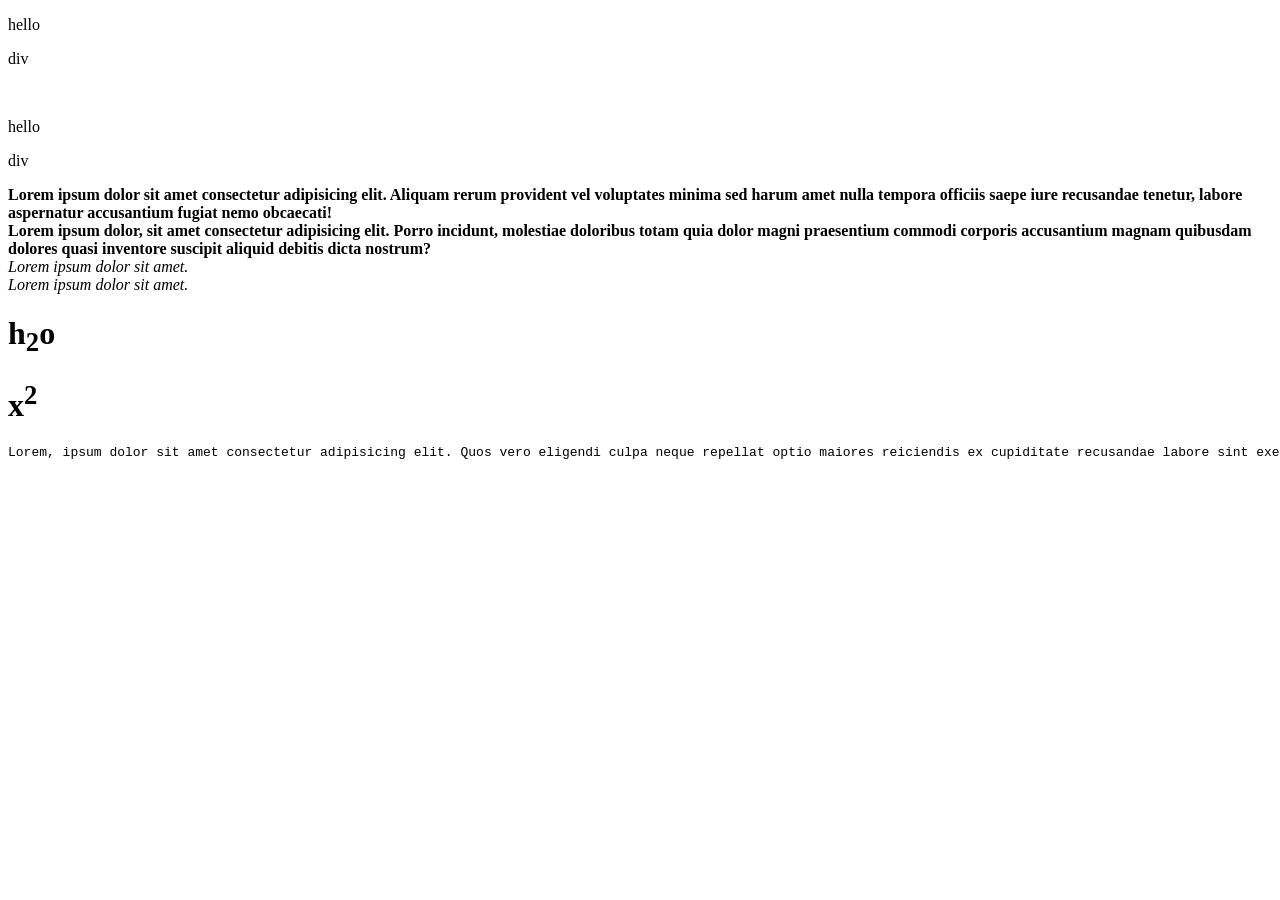
<file: index.html>
<!DOCTYPE html>
<html lang="en">
<head>
    <meta charset="UTF-8">
    <meta name="viewport" content="width=device-width, initial-scale=1.0">
    <title>My Website</title>
</head>
<body>
    <!-- <h1>Hello World</h1>
    <span style="display: inline;"">This is a span</span>
    <h3 style="display: block;">Block element</h3>
    <p style="display: inline;">This is a paragraph</p>
    <div style="display: block;">
        <h2>This is a heading</h2>
        <p>This is a paragraph</p>
    </div>  -->
    <p> hello <div>div </div></p>
    <br>
    <p> hello <div>div </div></p>
    <strong>Lorem ipsum dolor sit amet consectetur adipisicing elit. Aliquam rerum provident vel voluptates minima sed harum amet nulla tempora officiis saepe iure recusandae tenetur, labore aspernatur accusantium fugiat nemo obcaecati!</strong>
    <br>
    <b>Lorem ipsum dolor, sit amet consectetur adipisicing elit. Porro incidunt, molestiae doloribus totam quia dolor magni praesentium commodi corporis accusantium magnam quibusdam dolores quasi inventore suscipit aliquid debitis dicta nostrum?</b>
    <br>
    <i>Lorem ipsum dolor sit amet.</i>
    <br>
    <em>Lorem ipsum dolor sit amet.</em>
    <br>
    <h1>h<sub>2</sub>o</h1>
    <h1>x<sup>2</sup></h1>

    <pre>
Lorem, ipsum dolor sit amet consectetur adipisicing elit. Quos vero eligendi culpa neque repellat optio maiores reiciendis ex cupiditate recusandae labore sint exercitationem, voluptatem corporis? Dolore alias ut dolorem quidem!
    </pre>

</body>
</html>
</file>
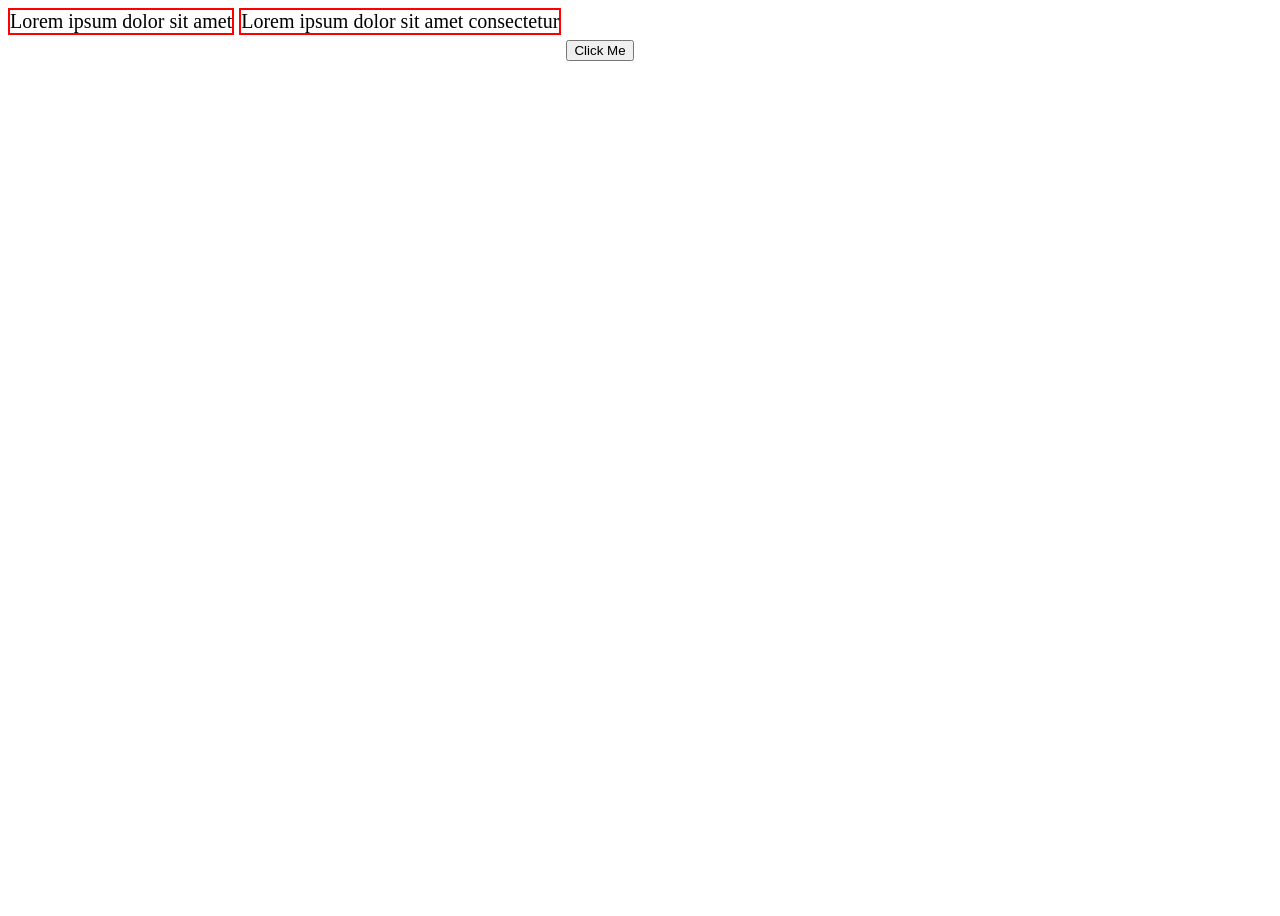
<file: democss.html>
<!DOCTYPE html>
<html lang="en">
<head>
    <meta charset="UTF-8">
    <meta name="viewport" content="width=device-width, initial-scale=1.0">
    <title>Demo CSS</title>
    <link rel="stylesheet" href="style.css">
</head>
<body>

    <div class="display-inline-block">
        <div class="divNew display-inline-block">
            Lorem ipsum dolor sit amet
        </div>
        <div class="divNew display-inline-block">
            Lorem ipsum dolor sit amet consectetur
        </div>
        <div class="divNew">
            Lorem ipsum dolor sit amet consectetur
        </div>
    </div>

    <button>Click Me</button>
    



    <!-- <div class="container">
        <h1 class="title">Hello World</h1>
        <p class="description">Lorem ipsum dolor sit amet consectetur adipisicing elit. Quisquam, quos.</p>
    </div>
    <h1>Hello World</h1>
    <p class="h1-class">Lorem ipsum dolor sit amet consectetur adipisicing elit. Quisquam, quos.</p>
    <p>Lorem ipsum dolor sit amet consectetur adipisicing elit. Quisquam, quos.</p>
    <br>

    <div>
        <ul>
            <li id="orange" class="fruit">Orange</li>
            <li class="veges">Carrot</li>
            <li class="veges">Potato</li>
        </ul>
        <ol>
            <li class="fruit">Mango</li>
            <li class="veges">Tomato</li>
            <li class="veges">Onion</li>
        </ol>
    </div> -->

    <!-- <div class="div2">
        <p>Lorem ipsum dolor sit amet consectetur, adipisicing elit. Recusandae exercitationem rerum quos id iste asperiores, distinctio soluta ut quo saepe quod. Sequi sapiente ipsa illo fugiat quisquam, quae itaque. Impedit.</p>
    </div> -->
</body>
</html>
</file>
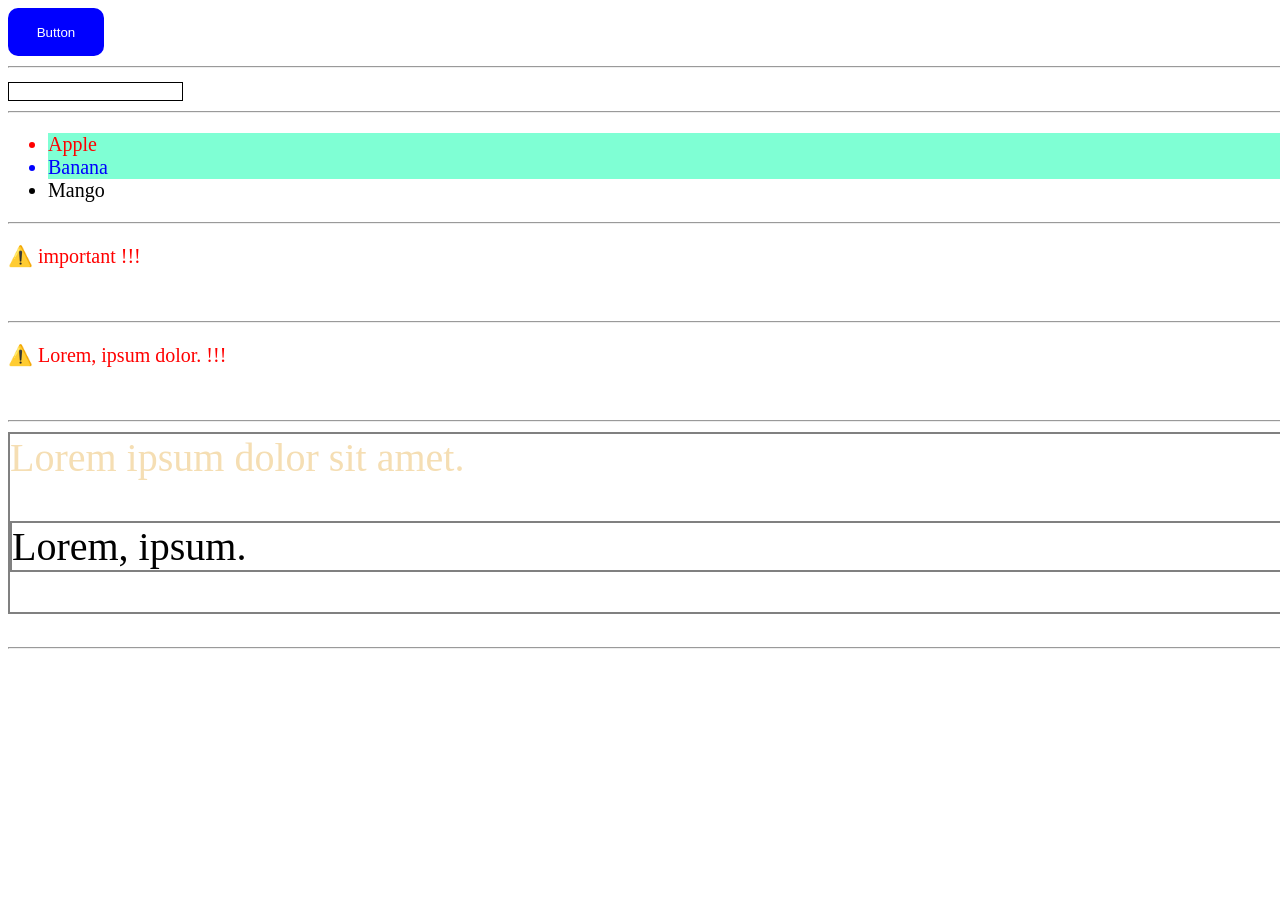
<file: pseudoClass.html>
<!DOCTYPE html>
<html lang="en">
<head>
    <meta charset="UTF-8">
    <meta name="viewport" content="width=device-width, initial-scale=1.0">
    <title>Document</title>
    <link rel="stylesheet" href="style.css">
</head>
<body>
    <button id="button1" class="btn">
        Button
    </button>
    <hr>
    <input type="text" />
    <br>
    <hr>
    <ul>
        <li>Apple</li>
        <li>Banana</li>
        <li>Mango</li>
    </ul>
    <hr>
    <p class="important" style="color: green;">important</p>
    <br><hr>
    <p class="important" style="color: blue;">Lorem, ipsum dolor.</p>
    <br><hr>
    <div class="divTest">
        Lorem ipsum dolor sit amet.
        <p>Lorem, ipsum.</p>
    </div>
    <br><hr>
</body>
</html>
</file>
<file: style.css>
html {
    font-size: 20px;
}

body {
    background-color: white;
    width: 100vw;
    height: 100vh;
}

h1 {
    color: red;
}

.className {
    color: red;
}

#idExample {
    color: aqua;
}

li:first-child {
    color: red;
    background-color: aquamarine;
}

li:nth-child(2) {
    color: blue;
    background-color: aquamarine;
}

ol {
    background-color: red;
    color: white;
}

ol .veges {
    color: green;
}

.div1 {
    font-size: 10px;
}

.div2 {
    font-size: 20px;
    display: inline-block;
    width: 350px;
    border: 2px solid red;
    margin: 10px;
    padding: 40px;
    box-sizing: content-box;
}

.div2 p {
    font-size: 2em;
}

.divNew {
    visibility: hidden;
    border: 2px solid red;
}

.paragraph {
    border: 2px solid violet;
}

.span-example {
    border: 2px solid green;
}

.display-inline-block {
    visibility: visible;
    display: inline-block;
}

.btn {
    background-color: blue;
    color: white;
    height: 48px;
    width: 96px;
    border-radius: 10px;
    border: 0;
}

.btn:hover {
    background-color: black;
    border-radius: 20px;
    transition: all 0.2s ease-in-out;
}

input {
    border: 1.5px solid black;
}

input:focus {
    outline: none;
    border: 2px solid blue;
    border-radius: 5px;
    transition: all 0.2s ease-in-out;
}

.important {
    color: red !important;
}

.important::before {
    content: "⚠️ ";
    color: red;
}

.important::after {
    content: " !!!";
    color: red;
}

/* p::first-letter {
    font-size: 2em;
    color: red;
}

p::selection {
    background-color: orange;
} */

.divTest {
    /* background-color: brown; */
    color: wheat;
    font-size: 40px;
    border: 2px solid grey;
}

p {
    border: inherit;
    color: initial;
}

/* Inherited Properties */
/** 
 The following CSS properties are inherited by child elements from their parent elements (unless otherwise specified):

 - color
 - font-family
 - font-size
 - font-style
 - font-variant
 - font-weight
 - font-stretch
 - font-size-adjust
 - font-kerning
 - font-feature-settings
 - font-variant-caps
 - font-variant-ligatures
 - font-variant-numeric
 - font-variant-east-asian
 - font-variant-alternates
 - font-variant-position
 - font-variation-settings
 - direction
 - letter-spacing
 - word-spacing
 - text-align
 - text-align-last
 - text-transform
 - text-indent
 - text-justify
 - text-shadow
 - white-space
 - line-height
 - visibility
 - cursor
 - quotes
 - list-style
 - list-style-type
 - list-style-position
 - list-style-image

 (Note: Some shorthand properties above will also include their longhands.)
*/


/* Non-Inherited Properties */
/* 
 The following CSS properties cannot be inherited (they apply only to the specific element, not its children):

 - background (and all background-*)
 - border (and all border-*)
 - box-shadow
 - margin (and all margin-*)
 - padding (and all padding-*)
 - width
 - height
 - min-width
 - min-height
 - max-width
 - max-height
 - display
 - position
 - top
 - right
 - bottom
 - left
 - z-index
 - overflow (and all overflow-*)
 - float
 - clear
 - vertical-align
 - opacity
 - visibility (Note: 'visibility' *is* inherited, but others in this display/set aren't)
 - outline (and all outline-*)
 - resize
 - transition (and all transition-*)
 - transform (and all transform-*)
 - perspective (and all perspective-*)
 - clip
 - clip-path
 - columns (and all column-*)
 - flex (and all flex-*)
 - grid (and all grid-*)
 - object-fit
 - object-position
 - filter
 - isolation
 - pointer-events
 - user-select
 - caret-color
 - unicode-bidi
 - white-space-collapse (CSS4)
 - page-break-*
 - break-*
 - table-layout
 - caption-side
 - empty-cells
 - list-style (list-style-type, list-style-position, and list-style-image *are* inherited; but list-* when used as shorthand may not always inherit as expected)
 - animation (and all animation-*)
 - outline (and all outline-*)
 - tab-size

 (Note: This list is representative, not exhaustive. Most CSS layout, sizing, and box model properties are *not* inherited.)
*/
</file>
